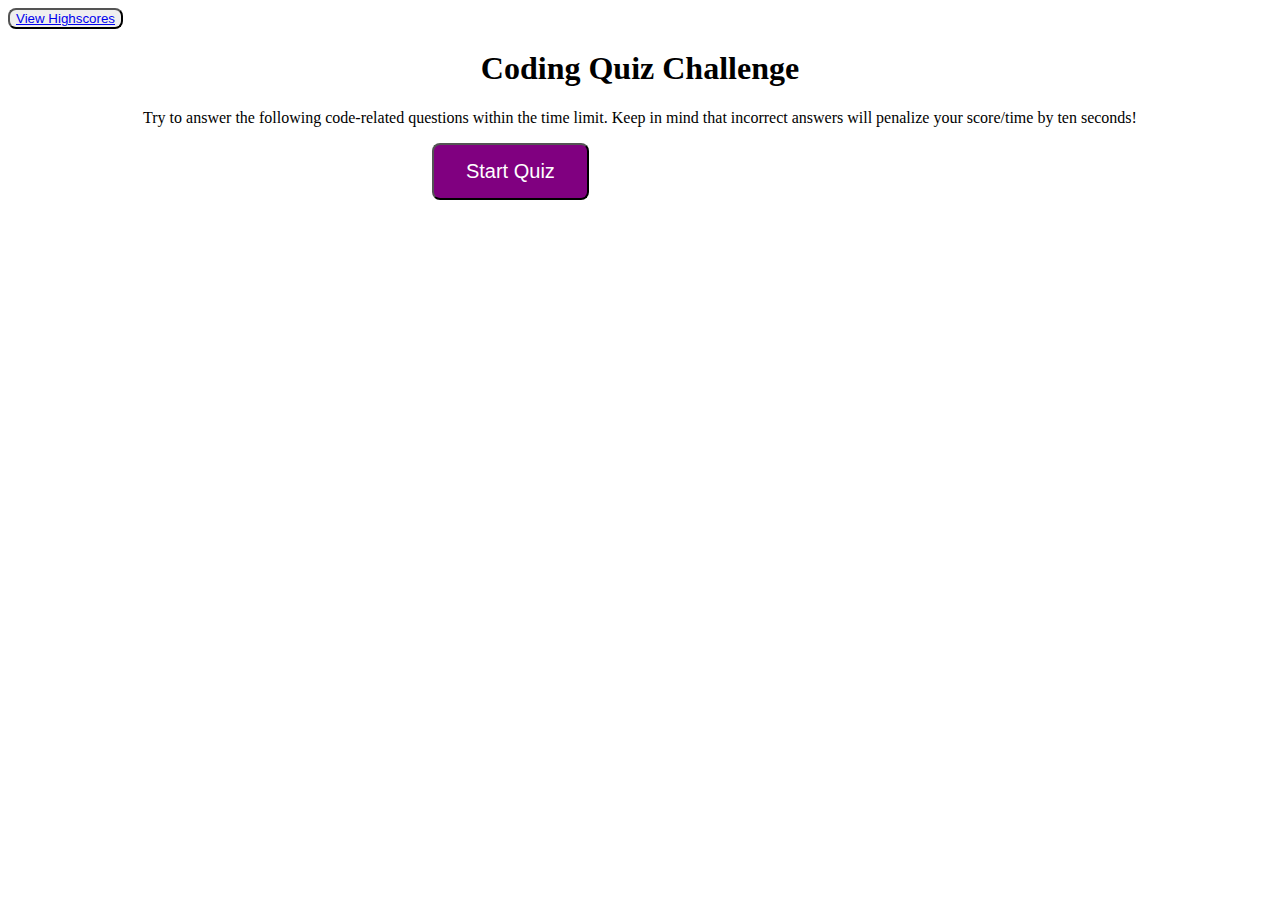
<file: index.html>
<!-- This is the style links -->
    <link rel="stylesheet" type="text/css" href="assets/css/style.css">

    <!-- This is the title-->
    <title>Code Quiz</title>
</head>

<body>
    <!-- Link to highscores -->
    <button><a href="scores.html">View Highscores</a> </button>
    <!-- This is a wrapper -->
    <div id="wrapperContainer">
        <!-- Div for timer -->
        <div id="currentTime"></div>
        <!-- Div for quiz content -->
        <div id="questionsDiv">
            <h1>Coding Quiz Challenge</h1>
            <p>Try to answer the following code-related questions within the time limit. Keep in mind that incorrect
                answers
                will penalize your score/time by ten seconds!</p>
            <ul id="choicesUl"></ul>
            <!-- Buttons -->
            <button id="startTime">Start Quiz</button>
        </div>

    </div>


    <script src="assets/js/script.js"></script>


</body>

</html>
</file>
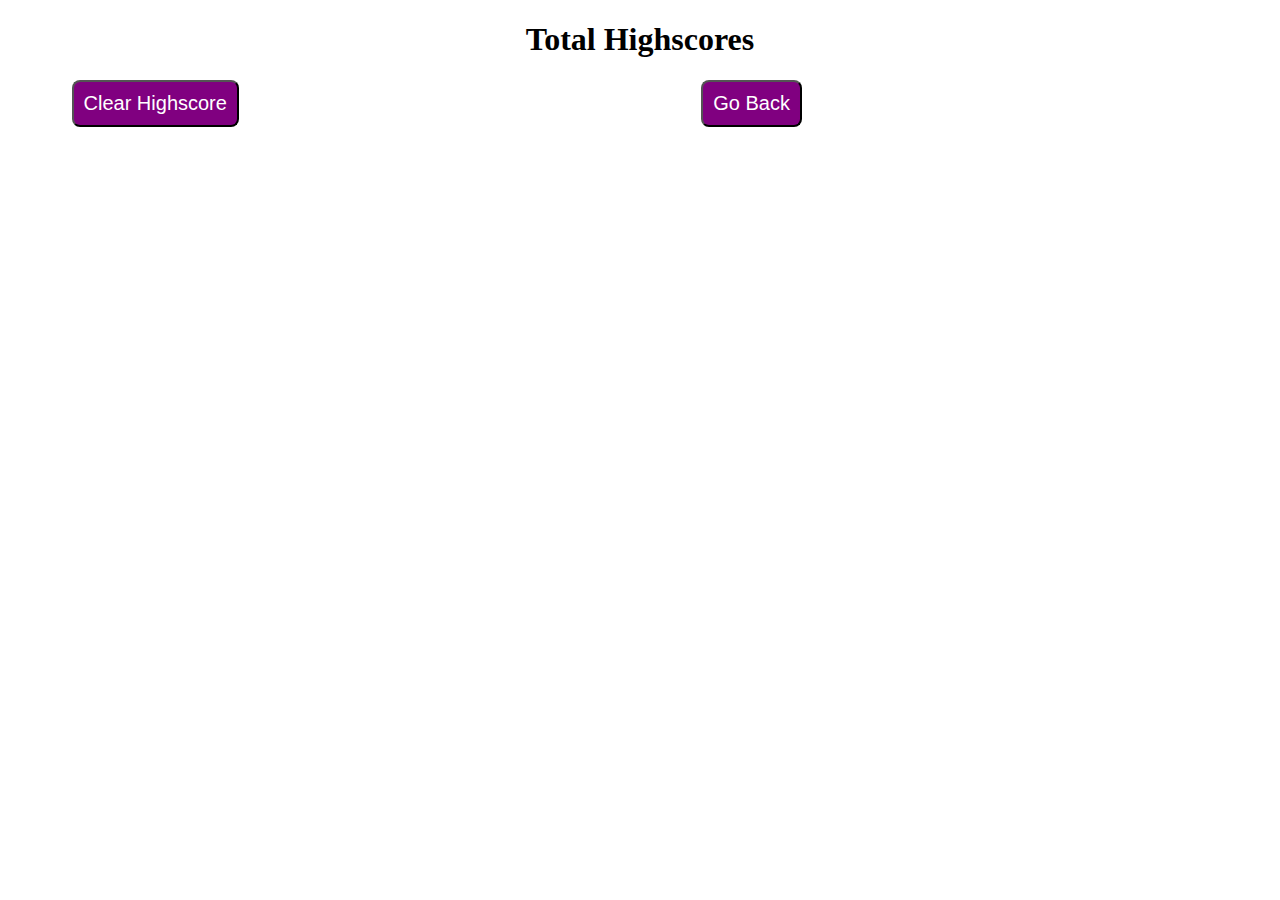
<file: scores.html>
<!DOCTYPE html>
<html lang="en">

<head>
    <meta charset="UTF-8">
    <meta name="viewport" content="width=device-width, initial-scale=1.0">
    <meta http-equiv="X-UA-Compatible" content="ie=edge">
    <!-- This is the style links -->
    <link rel="stylesheet" href="assets/css/style.css">
    <!-- This is the title-->
    <title>High Scores</title>

</head>

<body>
    <!-- This is a wrapper -->
    <div id="wrapper">
        <!-- Div for timer -->
        <div id="currentTime"></div>
        <!-- Div for quiz content -->
        <div id="questionsDiv">
            <h1>Total Highscores</h1>
            <ul id="highScore"></ul>
            <!-- Buttons -->
            <button id="goBack">Go Back</button>
            <button id="clear" value="reset">Clear Highscore</button>
        </div>
    </div>
    <script src="assets/js/scores.js"></script>
</body>

</html>
</file>
<file: assets/css/style.css>
#containerWrapper {
            position: absolute;
            left: 30%;
            top: 20%;
            width: 500px;
            height: 500px;
            border: 1px solid purple;
            text-align: center;
        }

        p {
            text-align: center;
        }

        #startTime {
            background-color: purple;
            margin-left: 33%;
            padding: 15px 32px;
            font-size: 20px;
            color: white;
        }
        #questionsDiv {
            margin: 20px;
        }

        #currentTime {
            float: right;
        }

        #goBack {
            background-color: purple;
            position: relative;
            padding: 10px;
            font-size: 20px;
            color: white;
            top: 30%;
            left: 55%;
            width: auto;
            text-align: center;
            text-decoration: none;
        }



        #clear {
            background-color: purple;
            position: relative;
            padding: 10px;
            font-size: 20px;
            color: white;
            top: 30%;
            right: 5%;
            text-align: center;
        }

        button {
            border-radius: 8px;
        }

        textarea {
            width: 90%;
            margin: 20px;
        }

        #Submit {
            background-color: purple;
            margin-left: 33%;
            padding: 15px 32px;
            font-size: 20px;
            color: white;
        }

        label {
            margin-right: 10px;
        }
        input {
            margin-bottom: 20px;
            width: 50%;
            border: 1px solid lightgray;
        }

        h1 {
            text-align: center;
        }

        li {
            background-color: purple;
            margin-top: 10px;
            padding: 5px 15px;
            width: 80%;
            font-size: 18px;
            color: white;
        }

        #createDiv {
            margin-top: 20px;
            border-top: 1px solid lightgray;
        }

        /* Start media queries */
        /* A Media Query max-width: 786px */
@media screen and (max-width: 786px) {
    /* Resized content to fit 786px  */
        body {
            max-width: 786px;
        }
    /* Resized main-content to fit 786px  */
    #containerWrapper {
        position: absolute;
        left: 20%;
    }

    a {
        margin-left: 20%;
    }
        #goBack {
            
            position: relative;
            left: 55%;
        }

        #clear {
            
            position: relative;
            right: 5%;
            
        }
    }
        
    /* A Media Query max-width: 640px */
    @media screen and (max-width: 640px) {
     /* Resized content to fit 640px  */
     body {
            min-width: 640px;
        }
    /* Resized main-content to fit 640px  */
    #containerWrapper {
        position: absolute;
        left: 10%;
    }
      a {
          margin-left: 10%;
      }

     
}
</file>
